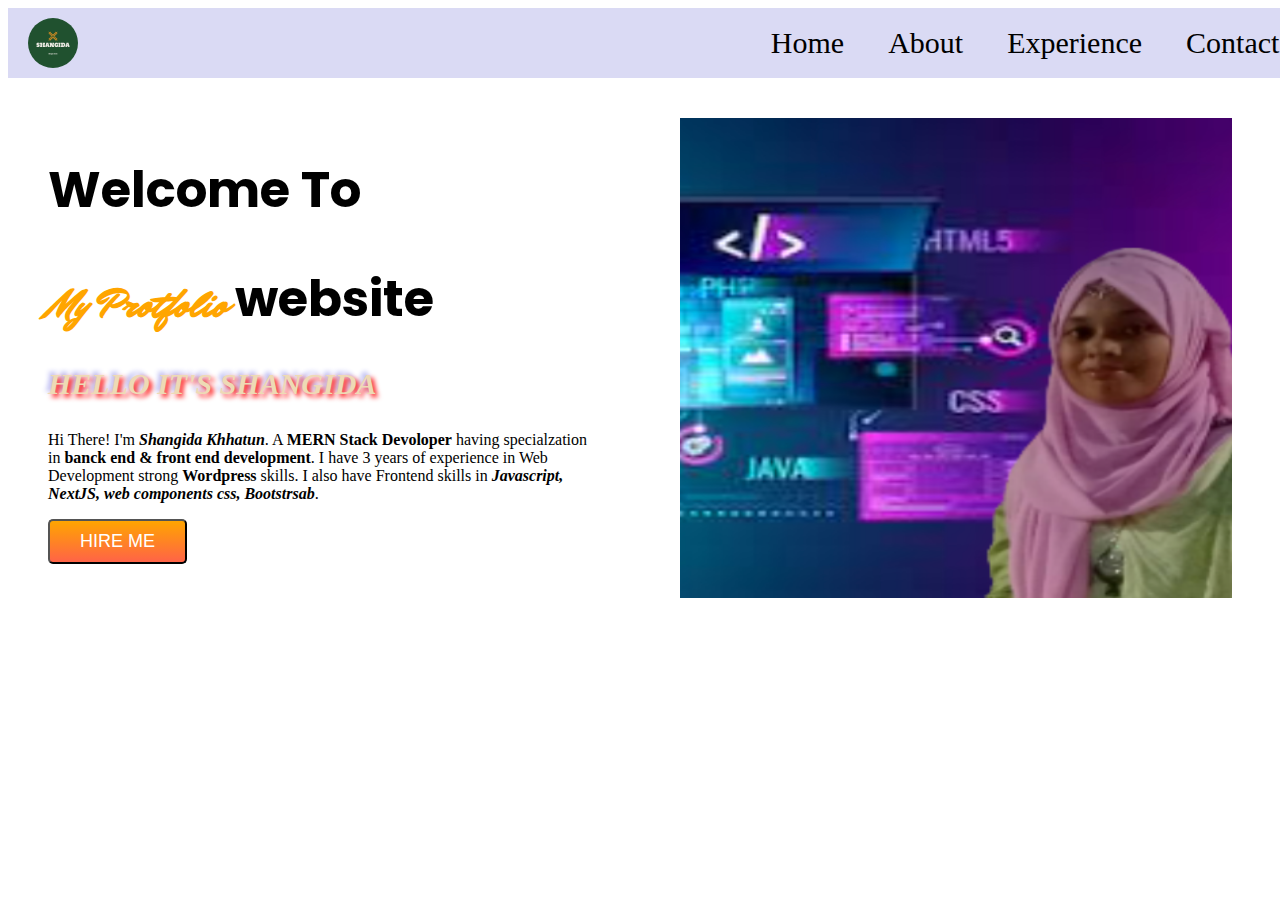
<file: index.html>
<!DOCTYPE html>
<html lang="en">
<head>
    <meta charset="UTF-8">
    <meta http-equiv="X-UA-Compatible" content="IE=edge">
    <meta name="viewport" content="width=device-width, initial-scale=1.0">
    <title>My protfolio website</title>
    <link rel="shortcut icon" href="./img/logo1.png" type="image/x-icon">
    <!-- css link -->
    <link rel="stylesheet" href="./css-file/index.css">
    <!-- font link -->
    <link rel="preconnect" href="https://fonts.googleapis.com">
    <link rel="preconnect" href="https://fonts.gstatic.com" crossorigin>
    <link href="https://fonts.googleapis.com/css2?family=Poppins:ital@1&display=swap" rel="stylesheet">

    <link rel="preconnect" href="https://fonts.googleapis.com">
    <link rel="preconnect" href="https://fonts.gstatic.com" crossorigin>
    <link href="https://fonts.googleapis.com/css2?family=Mr+Dafoe&display=swap" rel="stylesheet">


</head>
<body>
    <header>
       <nav class="navbar">
        <img src="./img/logo2.png" alt="">
        <ul>
            <li><a href="./index.html">Home</a></li>
            <li><a href="./about.html">About</a></li>
            <li><a href="./experience.html">Experience</a></li>
            <li><a href="./contact.html">Contact</a></li>
        </ul>
       </nav>

    </header>
    <div class="container">
        <div class="half-width">
            <h1 class="frist-h1">Welcome To</h1>
            <h1><span class="second-h2">My Protfolio</span> <span class="frist-h1">website</span> </h1>
            <h3><b>HELLO IT'S SHANGIDA</b></h3>
            <p>Hi There! I'm <b><i>Shangida Khhatun</i></b>. A <b> MERN Stack Devoloper</b> having specialzation in <b>banck end  & front end development</b>. I have 3 years of experience  in Web Development strong <b>Wordpress</b> skills. I also have Frontend skills in <b><i>Javascript, NextJS, web  components css, Bootstrsab</i></b>.</p>
            <button class="btn">HIRE ME</button>
        </div>
        <div class="half-width">
            <img src="./img/home-page-img.png" alt="">
        </div>
    </div>
</body>
</html>
</file>
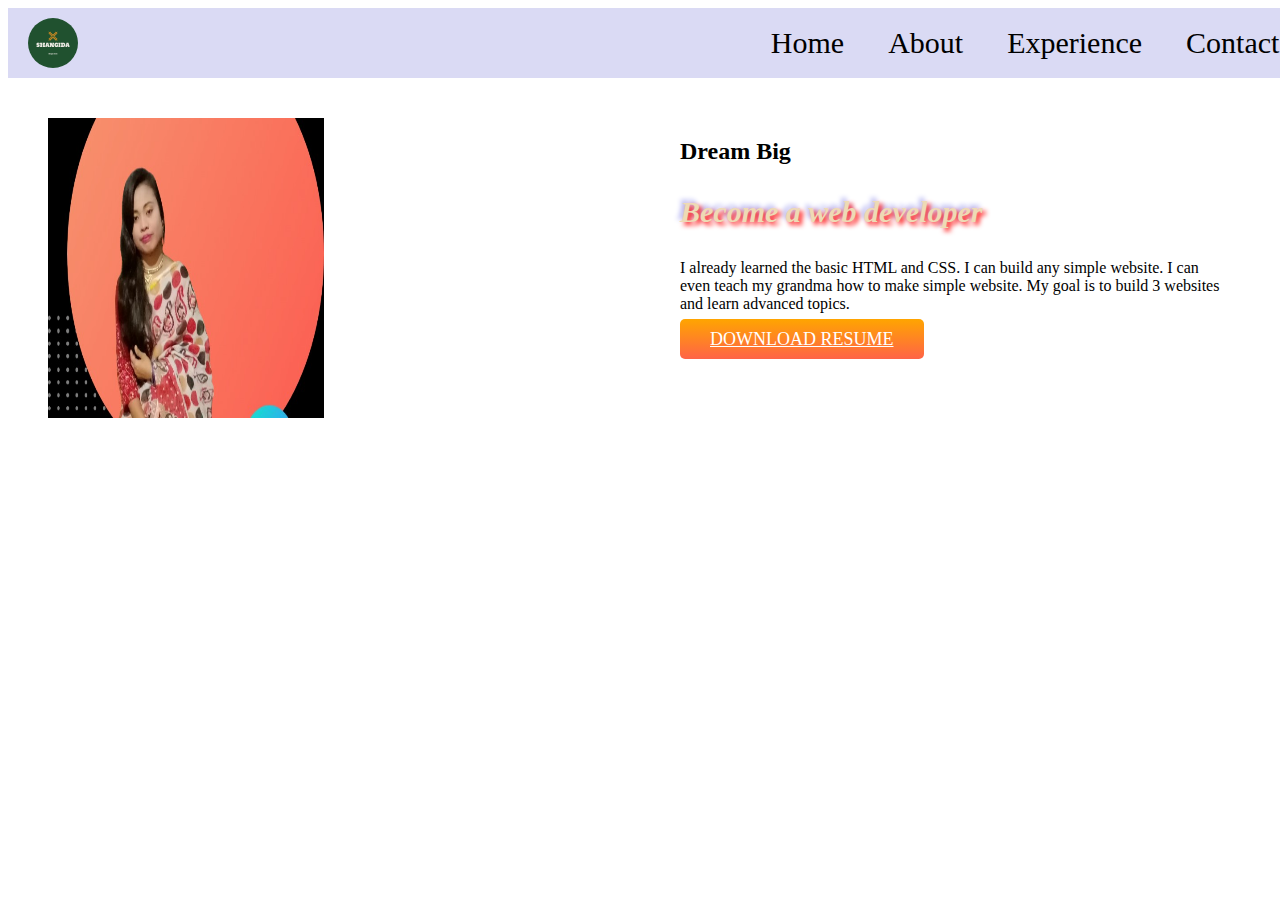
<file: about.html>
<!DOCTYPE html>
<html lang="en">
<head>
    <meta charset="UTF-8">
    <meta http-equiv="X-UA-Compatible" content="IE=edge">
    <meta name="viewport" content="width=device-width, initial-scale=1.0">
    <title>About Page</title>
    <link rel="shortcut icon" href="./img/logo1.png" type="image/x-icon">
    <!-- css link -->
    <link rel="stylesheet" href="./css-file/about.css">
    
</head>
<body>
    <header>
        <nav class="navbar">
         <img src="./img/logo2.png" alt="">
         <ul>
             <li><a href="./index.html">Home</a></li>
             <li><a href="./about.html">About</a></li>
             <li><a href="./experience.html">Experience</a></li>
             <li><a href="#">Contact</a></li>
         </ul>
        </nav>
 
     </header>
     <div class="container">
        <div class="half-width">
            <img src="./img/about-img.jpg" alt="">
        </div>
        <div class="half-width">
            <h2>Dream Big</h2>
            <h3>Become a web developer</h3>
            <p>I already learned the basic HTML and CSS. I can build any simple website. I can even teach my grandma how to make simple website. My goal is to build 3 websites and learn advanced topics.</p>
            <a class="btn" href="">DOWNLOAD RESUME</a>
            
        </div>
    </div>
</body>
</html>
</file>
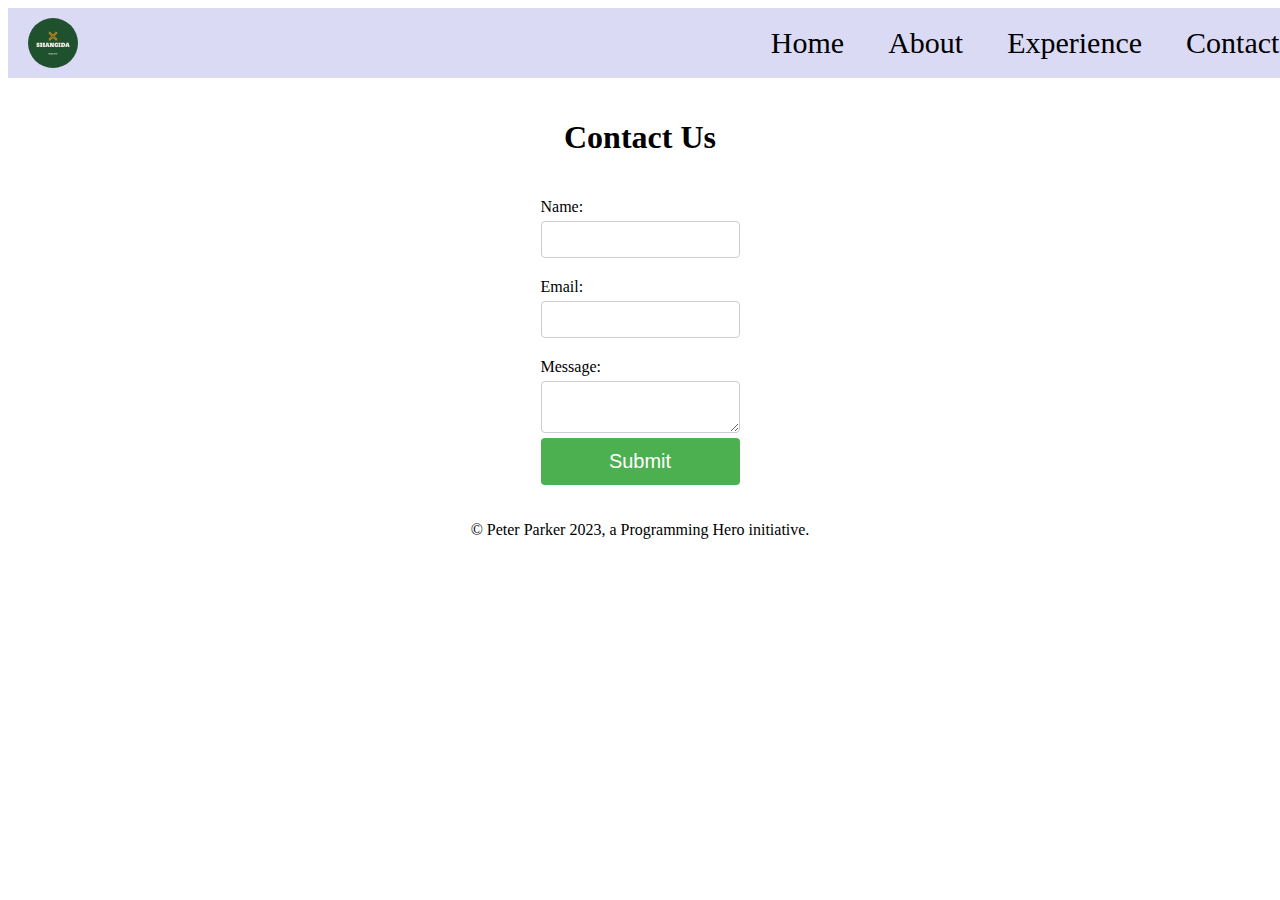
<file: contact.html>
<!DOCTYPE html>
<html lang="en">
<head>
    <meta charset="UTF-8">
    <meta http-equiv="X-UA-Compatible" content="IE=edge">
    <meta name="viewport" content="width=device-width, initial-scale=1.0">
    <title>Contact Page</title>
    <link rel="shortcut icon" href="./img/logo1.png" type="image/x-icon">
    <!-- css link -->
    <link rel="stylesheet" href="/css-file/contact.css">
</head>
<body>
    <header>
        <nav class="navbar">
         <img src="./img/logo2.png" alt="">
         <ul>
             <li><a href="./index.html">Home</a></li>
             <li><a href="./about.html">About</a></li>
             <li><a href="./experience.html">Experience</a></li>
             <li><a href="./contact.html">Contact</a></li>
         </ul>
        </nav>
 
     </header>
     <!-- form section -->
     <div class="container">
		<h1>Contact Us</h1>
		<form>
			<label for="name">Name:</label>
			<input type="text" id="name" name="name" required>

			<label for="email">Email:</label>
			<input type="email" id="email" name="email" required>

			<label for="message">Message:</label>
			<textarea id="message" name="message" required></textarea>

			<input type="submit" value="Submit">
		</form>
	</div>
    <footer>
        <p>© Peter Parker 2023, a Programming Hero initiative.</p>
    </footer>

</body>
</html>
</file>
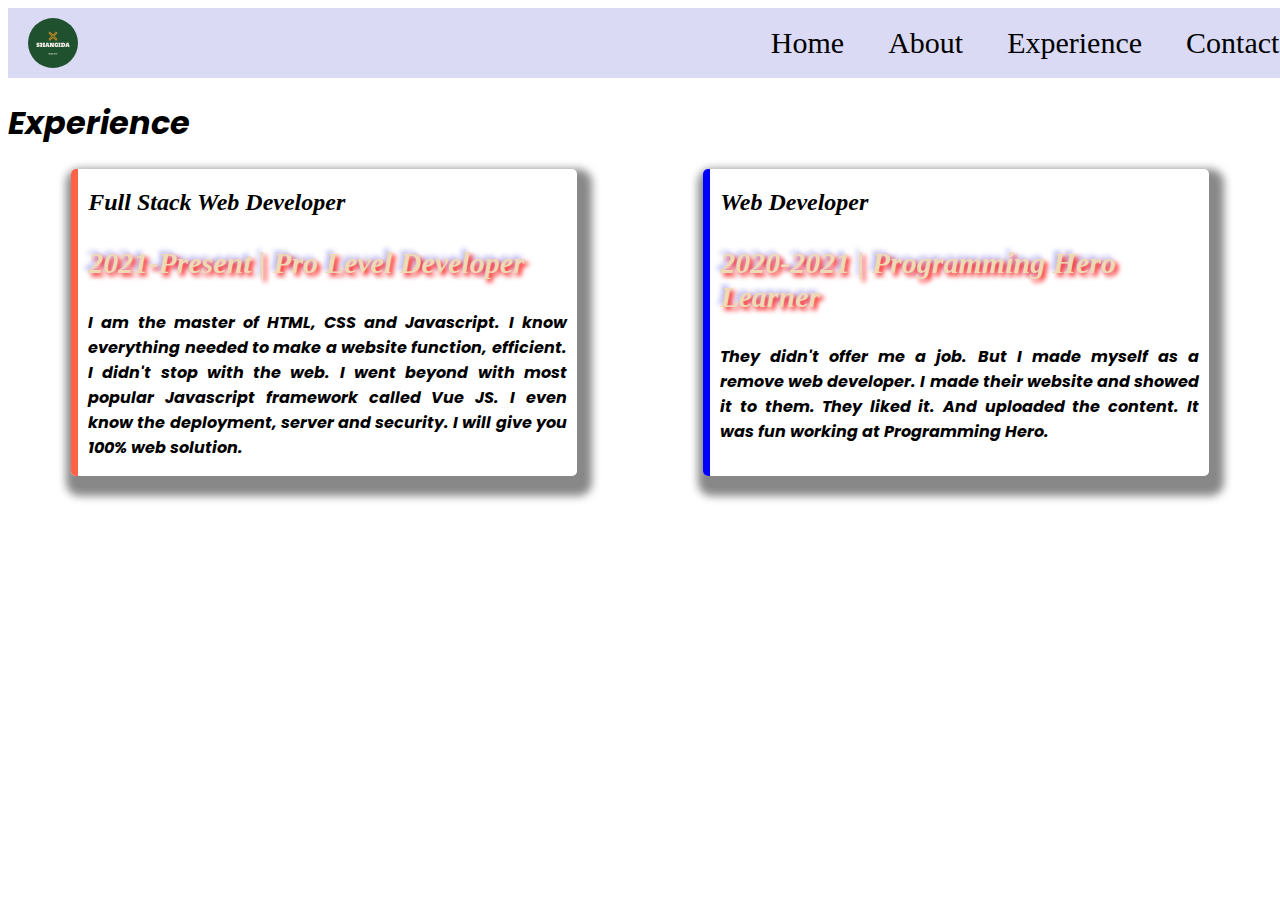
<file: experience.html>
<!DOCTYPE html>
<html lang="en">
<head>
    <meta charset="UTF-8">
    <meta http-equiv="X-UA-Compatible" content="IE=edge">
    <meta name="viewport" content="width=device-width, initial-scale=1.0">
    <title>My Experience</title>
    <link rel="shortcut icon" href="./img/logo1.png" type="image/x-icon">
    <!-- css link -->
    <link rel="stylesheet" href="./css-file/experience.css">
    <!-- font  link -->
    <link rel="preconnect" href="https://fonts.googleapis.com">
    <link rel="preconnect" href="https://fonts.gstatic.com" crossorigin>
    <link href="https://fonts.googleapis.com/css2?family=Poppins&display=swap" rel="stylesheet">

</head>
<body>
    <header>
        <nav class="navbar">
         <img src="./img/logo2.png" alt="">
         <ul>
             <li><a href="./index.html">Home</a></li>
             <li><a href="./about.html">About</a></li>
             <li><a href="./experience.html">Experience</a></li>
             <li><a href="./contact.html">Contact</a></li>
         </ul>
        </nav>
 
     </header>
    <div class=".experience">
        <h1>Experience</h1>
        <div class="contaier">
            <div class="box-shadow boder1">
                <h2 class="title">Full Stack Web Developer</h2>
                <h3>2021-Present | Pro Level Developer</h3>
                <p class="para">I am the master of HTML, CSS and Javascript. I know everything needed to make a website function, efficient. I didn't stop with the web. I went beyond with most popular Javascript framework called Vue JS. I even know the deployment, server and security. I will give you 100% web solution.</p>
            </div>
            <div class="box-shadow boder2">
                <h2 class="title">Web Developer</h2>
                <h3>2020-2021 | Programming Hero Learner</h3>
                <p class="para">They didn't offer me a job. But I made myself as a remove web developer. I made their website and showed it to them. They liked it. And uploaded the content. It was fun working at Programming Hero.</p>
            </div>

            
        </div>
    </div>


</body>
</html>
</file>
<file: css-file/index.css>
.frist-h1{
    font-family: 'Poppins', sans-serif;
    font-size: 50px;
}
.second-h2{
    font-family: 'Mr Dafoe', cursive;
    font-size: 40px;
    color: orange;
}
h3{
    text-shadow: 3px 3px 5px #FF0000, -3px -3px 5px #b0b0f0;
    font-style: italic;
    font-size: 30px;
    color: rgb(238, 218, 181);
}
.container{
    display: flex;
    
}
.half-width{
    width: 70%;
    padding: 40px;
}
.half-width img{
    width: 100%;
    height: 480px;
}
.btn{
    background-image: linear-gradient(orange, tomato);
    padding: 10px 30px;
    border-radius: 5px;
    color: white;
    font-size: 18px;

}
.navbar{
    display: flex;
    background-color: rgb(218, 218, 244);
    width: 99%;
    height: 30px;
    justify-content: space-between;
    align-items: center;
    position:relative;
    padding: 20px;
    
    
}
.navbar ul li{
    text-decoration: none;
    display: inline-block;
    margin-left: 40px;
    
}
.navbar img{
    height: 50px;
    width: 50px;
    border-radius: 50px;
}
.navbar ul li a {
    text-decoration: none;
    font-size: 30px;
    color: black;
}
.navbar ul li a:hover{
    color: brown;
    font-size: 50px;

}
</file>
<file: css-file/about.css>
h3{
    text-shadow: 3px 3px 5px #FF0000, -3px -3px 5px #b0b0f0;
    font-style: italic;
    font-size: 30px;
    color: rgb(238, 218, 181);
}
.container{
    display: flex;
}
.half-width{
    width: 70%;
    padding: 40px;
}
.half-width img{
    width: 50%;
    height: 300px;
}
.btn{
    background-image: linear-gradient(orange, tomato);
    padding: 10px 30px;
    border-radius: 5px;
    color: white;
    font-size: 18px;

}
.navbar{
    display: flex;
    background-color: rgb(218, 218, 244);
    width: 99%;
    height: 30px;
    justify-content: space-between;
    align-items: center;
    position: relative;
    padding: 20px;
    
    
}
.navbar ul li{
    text-decoration: none;
    display: inline-block;
    margin-left: 40px;
    
}
.navbar img{
    height: 50px;
    width: 50px;
    border-radius: 50px;
}
.navbar ul li a {
    text-decoration: none;
    font-size: 30px;
    color: black;
}
.navbar ul li a:hover{
    color: brown;
    font-size: 50px;

}
</file>
<file: css-file/contact.css>
.navbar{
    display: flex;
    background-color: rgb(218, 218, 244);
    width: 99%;
    height: 30px;
    justify-content: space-between;
    align-items: center;
    position:relative;
    padding: 20px;
    
    
}
.navbar ul li{
    text-decoration: none;
    display: inline-block;
    margin-left: 40px;
    
}
.navbar img{
    height: 50px;
    width: 50px;
    border-radius: 50px;
}
.navbar ul li a {
    text-decoration: none;
    font-size: 30px;
    color: black;
}
.navbar ul li a:hover{
    color: brown;
    font-size: 50px;
}
/* form section */
.container {
	max-width: 600px;
	margin: 0 auto;
	padding: 20px;
	text-align: center;
}

form {
	display: inline-block;
	text-align: left;
}

label {
	display: block;
	margin-top: 20px;
}

input,
textarea {
	display: block;
	width: 100%;
	padding: 10px;
	margin-top: 5px;
	border: 1px solid #ccc;
	border-radius: 4px;
	box-sizing: border-box;
}

input[type="submit"] {
	background-color: #4CAF50;
    font-size: 20px;
	color: white;
	padding: 12px 20px;
	border: none;
	border-radius: 4px;
	cursor: pointer;
}

input[type="submit"]:hover {
	background-color: #45a049;
}
footer p{
    text-align: center;
}
</file>
<file: css-file/experience.css>
.navbar{
    display: flex;
    background-color: rgb(218, 218, 244);
    width: 99%;
    height: 30px;
    justify-content: space-between;
    align-items: center;
    position:relative;
    padding: 20px;
    
    
}
.navbar ul li{
    text-decoration: none;
    display: inline-block;
    margin-left: 40px;
    
}
.navbar img{
    height: 50px;
    width: 50px;
    border-radius: 50px;
}
.navbar ul li a {
    text-decoration: none;
    font-size: 30px;
    color: black;
}
.navbar ul li a:hover{
    color: brown;
    font-size: 50px;
}
h1{
    font-family: 'Poppins', sans-serif;
    font-style: italic;
}
.half-width{
    width: 50%;
    padding: 40px;
    text-align: justify;
}
.contaier{
    display: flex;
}
.title{
    font-style: italic;
}
h3{
    text-shadow: 3px 3px 5px #FF0000, -3px -3px 5px #b0b0f0;
    font-style: italic;
    font-size: 30px;
    color: rgb(238, 218, 181);
}
.box-shadow{
    width: 45%;
    margin-left: 5%;
    margin-right: 5%;
    padding-left: 10px;
    padding-right: 10px;
    border-radius: 5px;
    box-shadow: 5px 10px 8px 10px #888888
    

}
.para{
    font-family: 'Poppins', sans-serif;
    font-weight: bold;
    font-style: italic;
    text-align: justify;
}
.boder1{
    border-left: 7px solid tomato;
}
.boder2{
    border-left: 7px solid blue;
}
</file>
